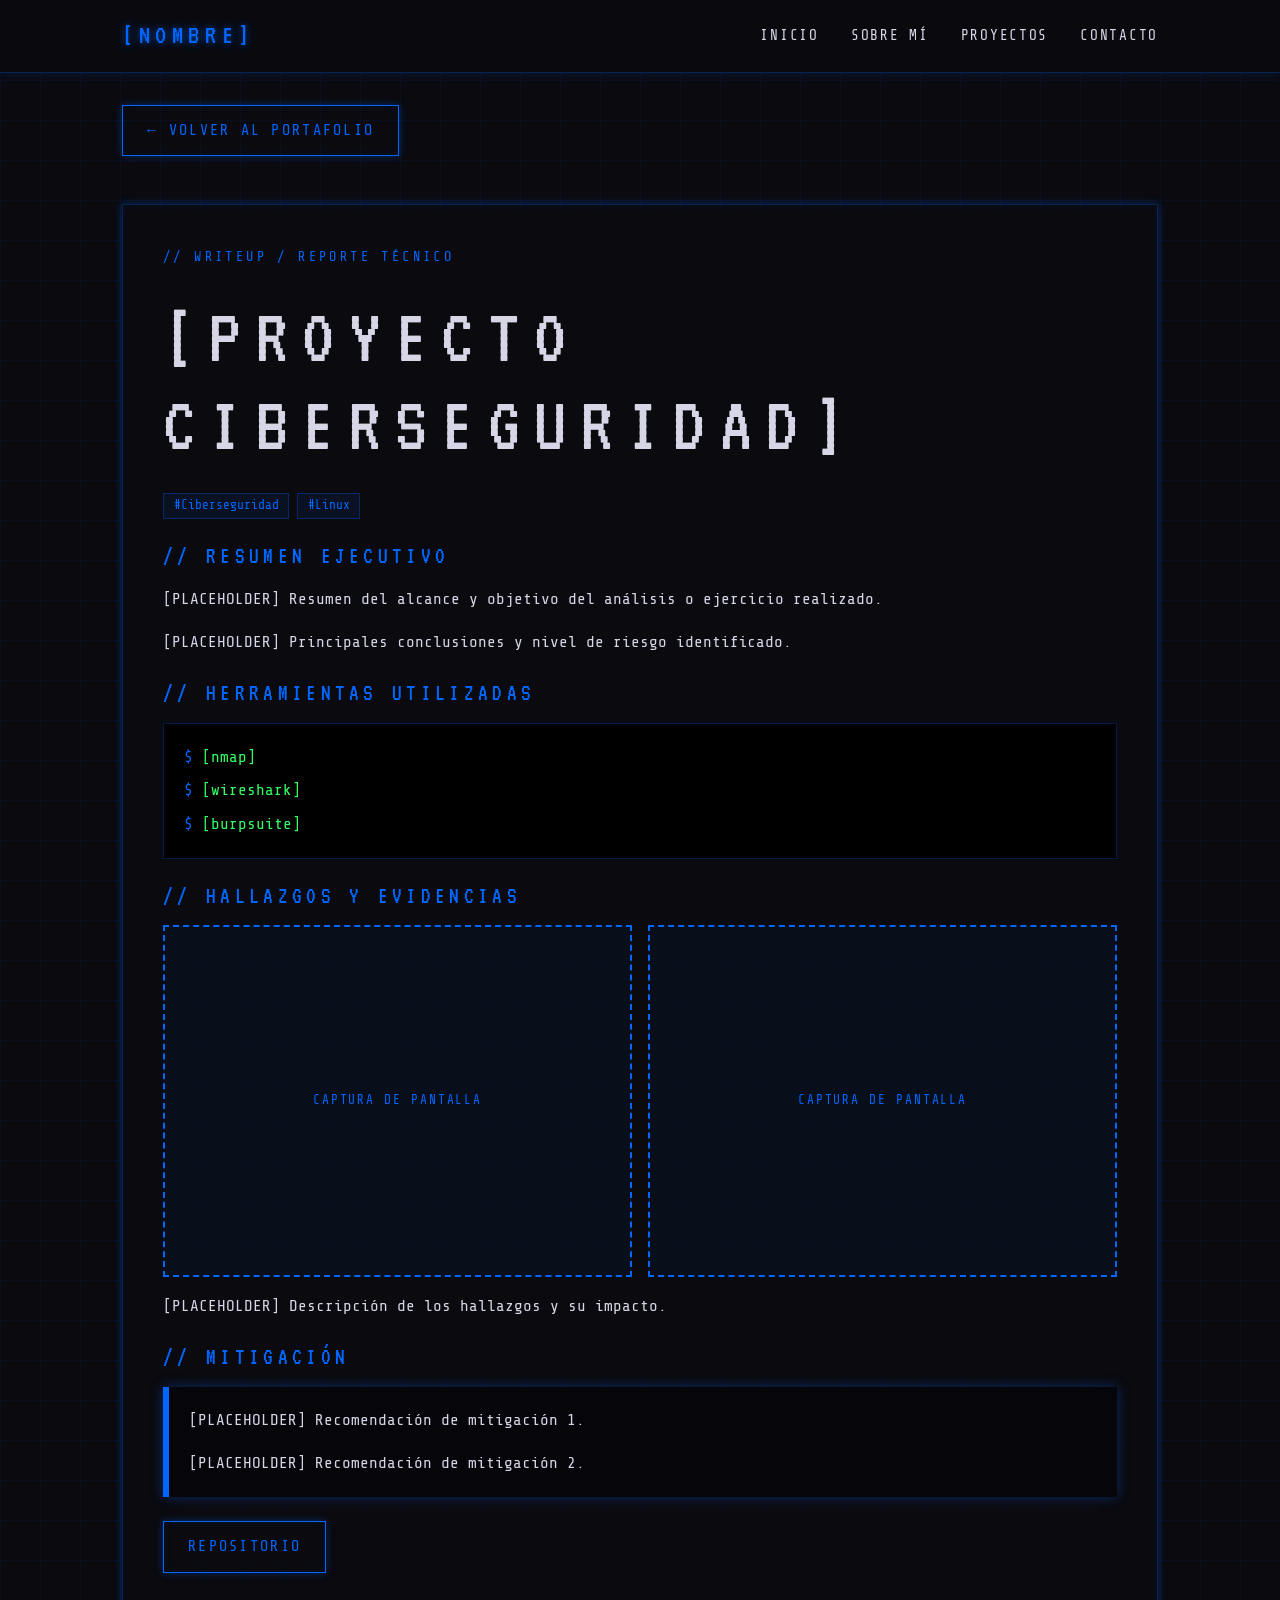
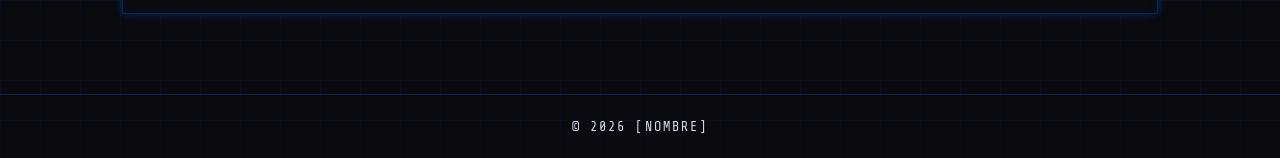
<file: projects/ciberseguridad-ejemplo/index.html>
<!DOCTYPE html>
<html lang="es">
<head>
  <meta charset="UTF-8">
  <meta name="viewport" content="width=device-width, initial-scale=1.0">
  <title>[Proyecto Ciberseguridad] | [NOMBRE]</title>
  <meta name="description" content="[PLACEHOLDER] Writeup / reporte técnico de ciberseguridad.">

  <link rel="preconnect" href="https://fonts.googleapis.com">
  <link rel="preconnect" href="https://fonts.gstatic.com" crossorigin>
  <link href="https://fonts.googleapis.com/css2?family=Share+Tech+Mono&family=VT323&display=swap" rel="stylesheet">

  <link rel="stylesheet" href="../../css/reset.css">
  <link rel="stylesheet" href="../../css/styles.css">
  <script src="../../js/main.js" defer></script>
</head>
<body>

  <header class="site-header">
    <div class="container header-inner">
      <a href="../../index.html#hero" class="logo">[NOMBRE]</a>
      <nav aria-label="Navegación principal">
        <ul class="nav-list">
          <li><a href="../../index.html#hero">Inicio</a></li>
          <li><a href="../../index.html#sobre-mi">Sobre mí</a></li>
          <li><a href="../../index.html#proyectos">Proyectos</a></li>
          <li><a href="../../index.html#contacto">Contacto</a></li>
        </ul>
      </nav>
    </div>
  </header>

  <main class="container">

    <a href="../../index.html#proyectos" class="btn back-btn">&larr; Volver al portafolio</a>

    <article class="section project-detail">
      <p class="section-label">Writeup / Reporte técnico</p>
      <!-- Reemplazar: título del writeup -->
      <h1 class="detail-title">[Proyecto Ciberseguridad]</h1>

      <!-- Reemplazar: etiquetas del proyecto -->
      <div class="project-tags">
        <span class="tag">#Ciberseguridad</span>
        <span class="tag">#Linux</span>
      </div>

      <!-- // Resumen Ejecutivo -->
      <section class="detail-block" aria-labelledby="cs-resumen">
        <h2 id="cs-resumen" class="detail-block-title">Resumen Ejecutivo</h2>
        <div class="detail-content">
          <!-- Reemplazar: resumen del alcance, objetivo y conclusiones -->
          <p>[PLACEHOLDER] Resumen del alcance y objetivo del análisis o ejercicio realizado.</p>
          <p>[PLACEHOLDER] Principales conclusiones y nivel de riesgo identificado.</p>
        </div>
      </section>

      <!-- // Herramientas Utilizadas -->
      <section class="detail-block" aria-labelledby="cs-herramientas">
        <h2 id="cs-herramientas" class="detail-block-title">Herramientas Utilizadas</h2>
        <!-- Reemplazar: lista de herramientas reales -->
        <ul class="terminal-list">
          <li>[nmap]</li>
          <li>[wireshark]</li>
          <li>[burpsuite]</li>
        </ul>
      </section>

      <!-- // Hallazgos y Evidencias -->
      <section class="detail-block" aria-labelledby="cs-hallazgos">
        <h2 id="cs-hallazgos" class="detail-block-title">Hallazgos y Evidencias</h2>
        <!-- Reemplazar: cada .placeholder-box por una captura real (assets/images/...) -->
        <div class="gallery-grid">
          <div class="placeholder-box">Captura de pantalla</div>
          <div class="placeholder-box">Captura de pantalla</div>
        </div>
        <div class="detail-content">
          <!-- Reemplazar: descripción de cada hallazgo -->
          <p>[PLACEHOLDER] Descripción de los hallazgos y su impacto.</p>
        </div>
      </section>

      <!-- // Mitigación -->
      <section class="detail-block" aria-labelledby="cs-mitigacion">
        <h2 id="cs-mitigacion" class="detail-block-title">Mitigación</h2>
        <div class="callout-block">
          <!-- Reemplazar: recomendaciones de mitigación -->
          <p>[PLACEHOLDER] Recomendación de mitigación 1.</p>
          <p>[PLACEHOLDER] Recomendación de mitigación 2.</p>
        </div>
      </section>

      <!-- Reemplazar: enlaces reales al repositorio / reporte -->
      <div class="detail-links">
        <a href="https://github.com/EduardoGomezTics" class="btn" target="_blank" rel="noopener noreferrer">Repositorio</a>
      </div>
    </article>

  </main>

  <footer class="site-footer">
    <div class="container">
      <p>&copy; <span id="year"></span> [NOMBRE]</p>
    </div>
  </footer>

</body>
</html>
</file>
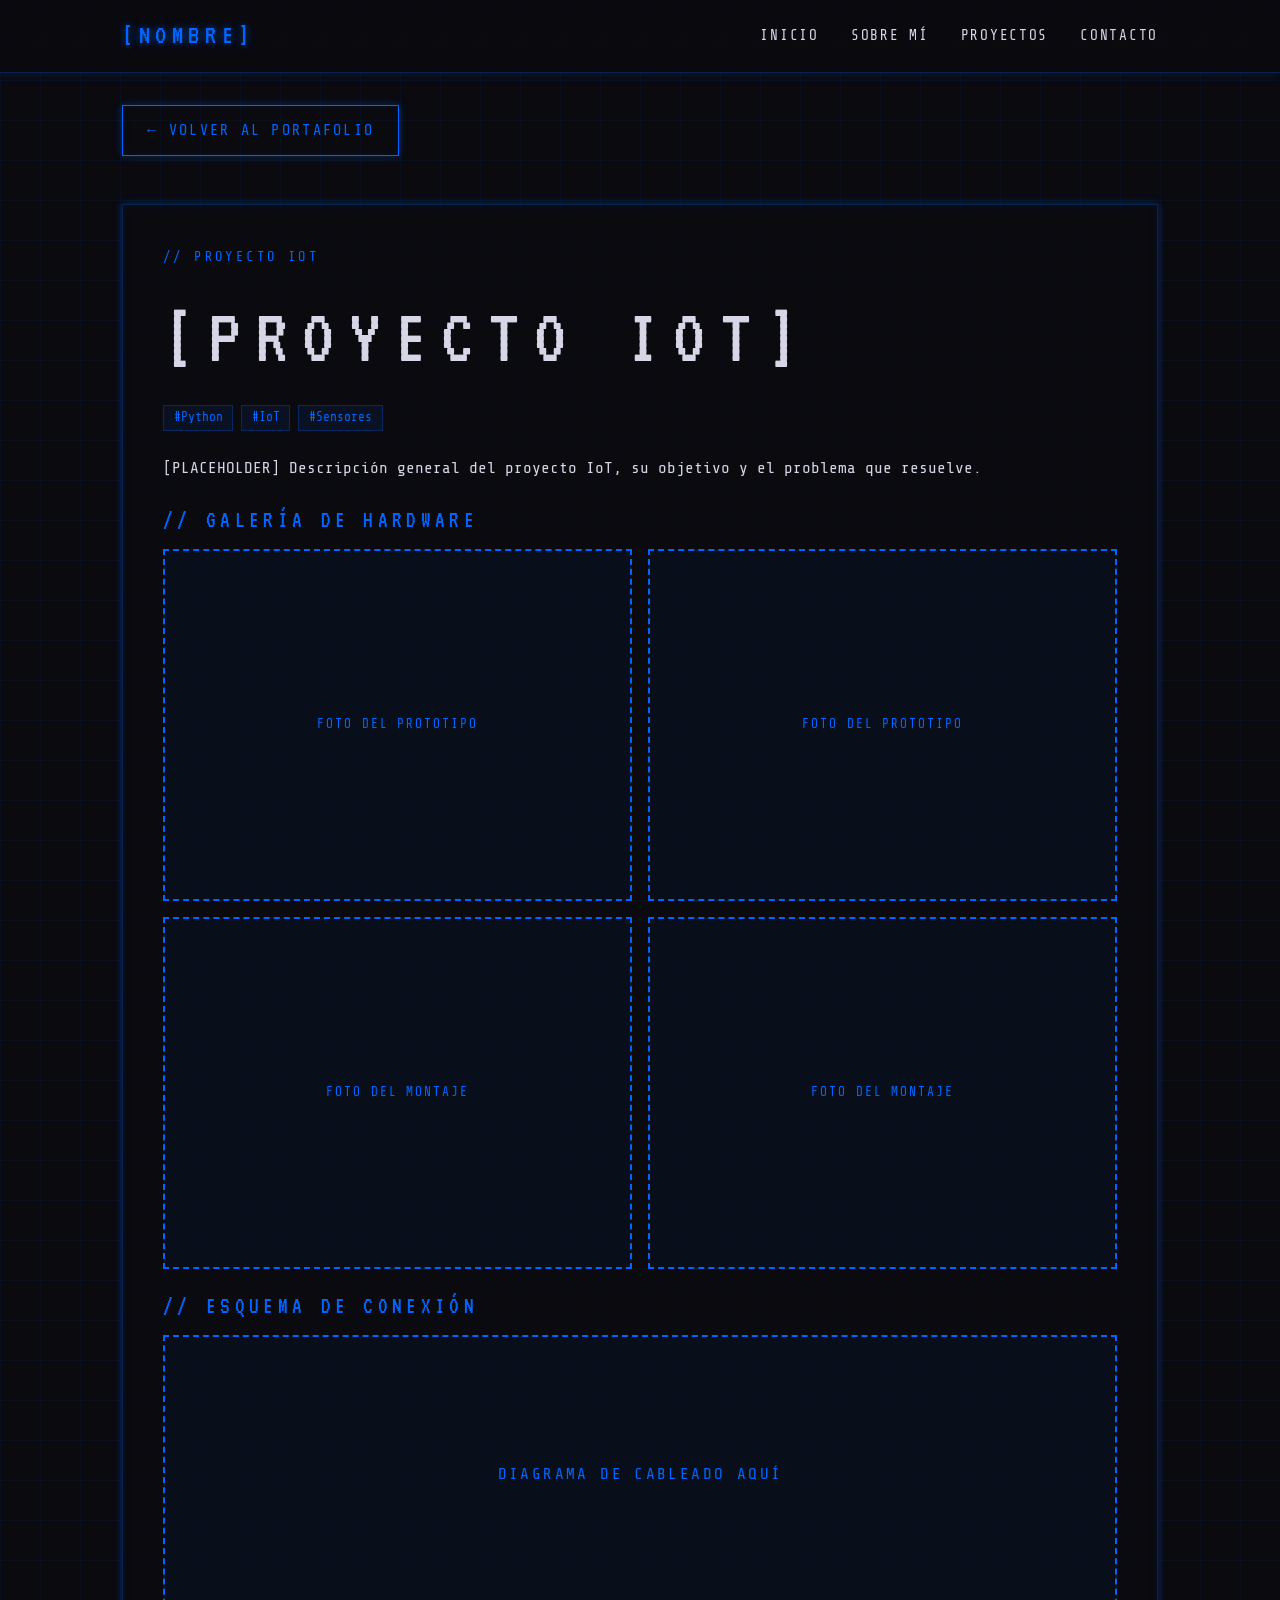
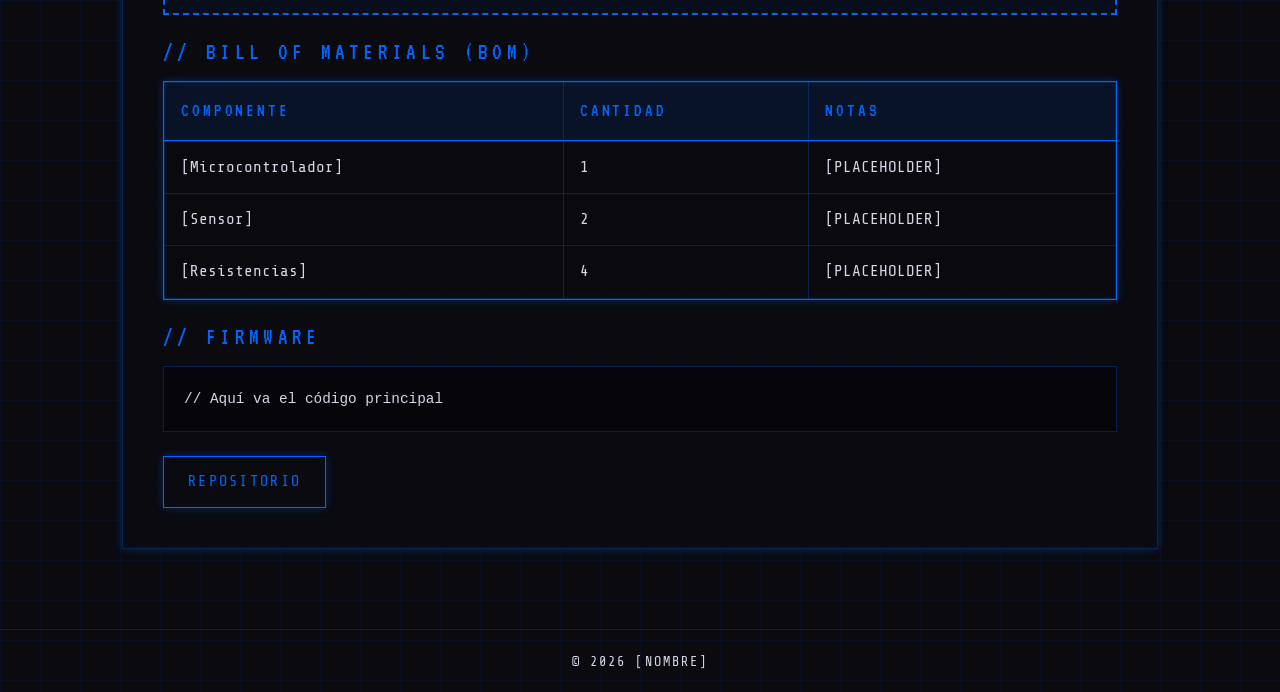
<file: projects/iot-ejemplo/index.html>
<!DOCTYPE html>
<html lang="es">
<head>
  <meta charset="UTF-8">
  <meta name="viewport" content="width=device-width, initial-scale=1.0">
  <title>[Proyecto IoT] | [NOMBRE]</title>
  <meta name="description" content="[PLACEHOLDER] Detalle del proyecto de IoT.">

  <link rel="preconnect" href="https://fonts.googleapis.com">
  <link rel="preconnect" href="https://fonts.gstatic.com" crossorigin>
  <link href="https://fonts.googleapis.com/css2?family=Share+Tech+Mono&family=VT323&display=swap" rel="stylesheet">

  <link rel="stylesheet" href="../../css/reset.css">
  <link rel="stylesheet" href="../../css/styles.css">
  <script src="../../js/main.js" defer></script>
</head>
<body>

  <header class="site-header">
    <div class="container header-inner">
      <a href="../../index.html#hero" class="logo">[NOMBRE]</a>
      <nav aria-label="Navegación principal">
        <ul class="nav-list">
          <li><a href="../../index.html#hero">Inicio</a></li>
          <li><a href="../../index.html#sobre-mi">Sobre mí</a></li>
          <li><a href="../../index.html#proyectos">Proyectos</a></li>
          <li><a href="../../index.html#contacto">Contacto</a></li>
        </ul>
      </nav>
    </div>
  </header>

  <main class="container">

    <a href="../../index.html#proyectos" class="btn back-btn">&larr; Volver al portafolio</a>

    <article class="section project-detail">
      <p class="section-label">Proyecto IoT</p>
      <!-- Reemplazar: título del proyecto -->
      <h1 class="detail-title">[Proyecto IoT]</h1>

      <!-- Reemplazar: etiquetas del proyecto -->
      <div class="project-tags">
        <span class="tag">#Python</span>
        <span class="tag">#IoT</span>
        <span class="tag">#Sensores</span>
      </div>

      <div class="detail-content">
        <!-- Reemplazar: descripción general del proyecto -->
        <p>[PLACEHOLDER] Descripción general del proyecto IoT, su objetivo y el problema que resuelve.</p>
      </div>

      <!-- // Galería de Hardware -->
      <section class="detail-block" aria-labelledby="iot-galeria">
        <h2 id="iot-galeria" class="detail-block-title">Galería de Hardware</h2>
        <!-- Reemplazar: cada .placeholder-box por una imagen real (assets/images/...) -->
        <div class="gallery-grid">
          <div class="placeholder-box">Foto del prototipo</div>
          <div class="placeholder-box">Foto del prototipo</div>
          <div class="placeholder-box">Foto del montaje</div>
          <div class="placeholder-box">Foto del montaje</div>
        </div>
      </section>

      <!-- // Esquema de Conexión -->
      <section class="detail-block" aria-labelledby="iot-esquema">
        <h2 id="iot-esquema" class="detail-block-title">Esquema de Conexión</h2>
        <!-- Reemplazar: diagrama de cableado (imagen o SVG) -->
        <div class="placeholder-box placeholder-wide">Diagrama de cableado aquí</div>
      </section>

      <!-- // Bill of Materials (BOM) -->
      <section class="detail-block" aria-labelledby="iot-bom">
        <h2 id="iot-bom" class="detail-block-title">Bill of Materials (BOM)</h2>
        <div class="table-wrapper">
          <table class="data-table">
            <caption class="visually-hidden">Lista de materiales del proyecto</caption>
            <thead>
              <tr>
                <th scope="col">Componente</th>
                <th scope="col">Cantidad</th>
                <th scope="col">Notas</th>
              </tr>
            </thead>
            <tbody>
              <!-- Reemplazar: filas con los componentes reales -->
              <tr>
                <td>[Microcontrolador]</td>
                <td>1</td>
                <td>[PLACEHOLDER]</td>
              </tr>
              <tr>
                <td>[Sensor]</td>
                <td>2</td>
                <td>[PLACEHOLDER]</td>
              </tr>
              <tr>
                <td>[Resistencias]</td>
                <td>4</td>
                <td>[PLACEHOLDER]</td>
              </tr>
            </tbody>
          </table>
        </div>
      </section>

      <!-- // Firmware -->
      <section class="detail-block" aria-labelledby="iot-firmware">
        <h2 id="iot-firmware" class="detail-block-title">Firmware</h2>
        <!-- Reemplazar: código principal del firmware -->
        <pre class="code-block"><code>// Aquí va el código principal</code></pre>
      </section>

      <!-- Reemplazar: enlaces reales al repositorio y demo -->
      <div class="detail-links">
        <a href="https://github.com/EduardoGomezTics" class="btn" target="_blank" rel="noopener noreferrer">Repositorio</a>
      </div>
    </article>

  </main>

  <footer class="site-footer">
    <div class="container">
      <p>&copy; <span id="year"></span> [NOMBRE]</p>
    </div>
  </footer>

</body>
</html>
</file>
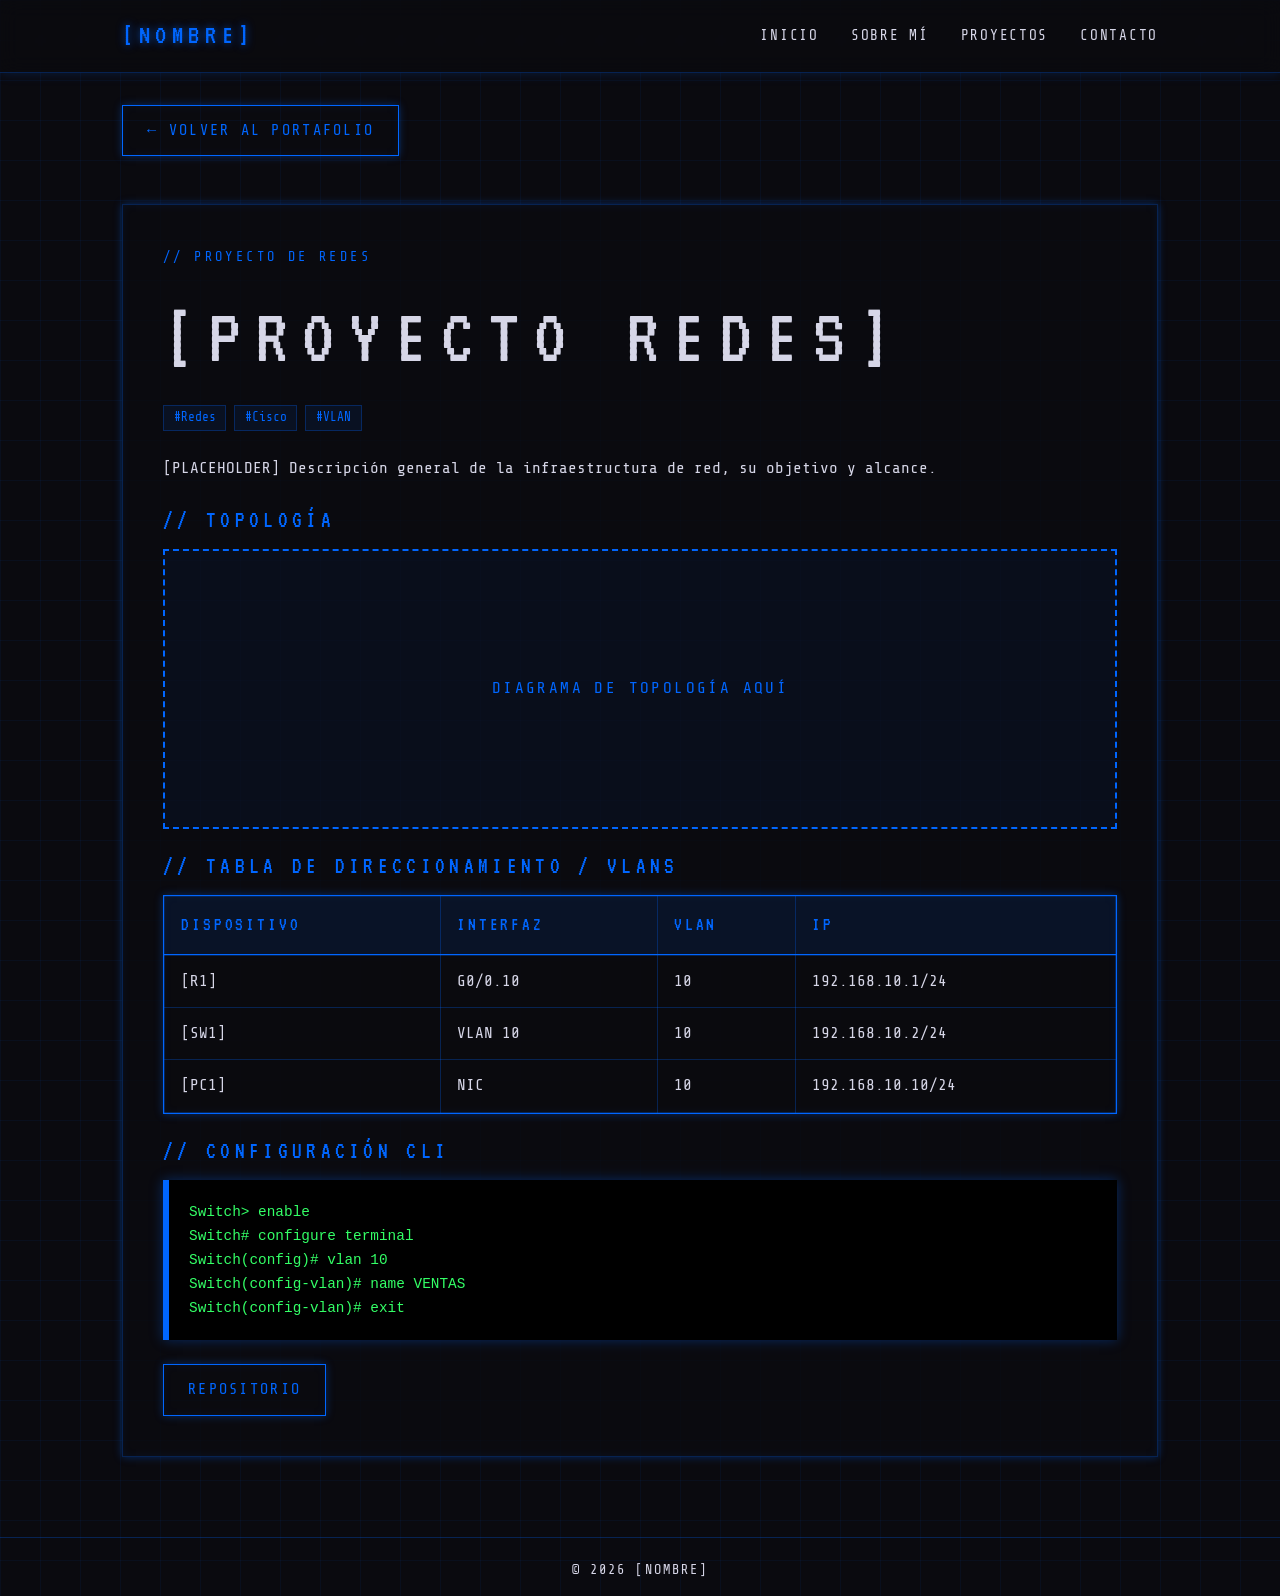
<file: projects/redes-ejemplo/index.html>
<!DOCTYPE html>
<html lang="es">
<head>
  <meta charset="UTF-8">
  <meta name="viewport" content="width=device-width, initial-scale=1.0">
  <title>[Proyecto Redes] | [NOMBRE]</title>
  <meta name="description" content="[PLACEHOLDER] Detalle del proyecto de redes.">

  <link rel="preconnect" href="https://fonts.googleapis.com">
  <link rel="preconnect" href="https://fonts.gstatic.com" crossorigin>
  <link href="https://fonts.googleapis.com/css2?family=Share+Tech+Mono&family=VT323&display=swap" rel="stylesheet">

  <link rel="stylesheet" href="../../css/reset.css">
  <link rel="stylesheet" href="../../css/styles.css">
  <script src="../../js/main.js" defer></script>
</head>
<body>

  <header class="site-header">
    <div class="container header-inner">
      <a href="../../index.html#hero" class="logo">[NOMBRE]</a>
      <nav aria-label="Navegación principal">
        <ul class="nav-list">
          <li><a href="../../index.html#hero">Inicio</a></li>
          <li><a href="../../index.html#sobre-mi">Sobre mí</a></li>
          <li><a href="../../index.html#proyectos">Proyectos</a></li>
          <li><a href="../../index.html#contacto">Contacto</a></li>
        </ul>
      </nav>
    </div>
  </header>

  <main class="container">

    <a href="../../index.html#proyectos" class="btn back-btn">&larr; Volver al portafolio</a>

    <article class="section project-detail">
      <p class="section-label">Proyecto de Redes</p>
      <!-- Reemplazar: título del proyecto -->
      <h1 class="detail-title">[Proyecto Redes]</h1>

      <!-- Reemplazar: etiquetas del proyecto -->
      <div class="project-tags">
        <span class="tag">#Redes</span>
        <span class="tag">#Cisco</span>
        <span class="tag">#VLAN</span>
      </div>

      <div class="detail-content">
        <!-- Reemplazar: descripción general de la infraestructura -->
        <p>[PLACEHOLDER] Descripción general de la infraestructura de red, su objetivo y alcance.</p>
      </div>

      <!-- // Topología -->
      <section class="detail-block" aria-labelledby="red-topologia">
        <h2 id="red-topologia" class="detail-block-title">Topología</h2>
        <!-- Reemplazar: diagrama de red (imagen o SVG) -->
        <div class="placeholder-box placeholder-wide">Diagrama de topología aquí</div>
      </section>

      <!-- // Tabla de Direccionamiento / VLANs -->
      <section class="detail-block" aria-labelledby="red-direccionamiento">
        <h2 id="red-direccionamiento" class="detail-block-title">Tabla de Direccionamiento / VLANs</h2>
        <div class="table-wrapper">
          <table class="data-table">
            <caption class="visually-hidden">Direccionamiento IP y VLANs por dispositivo</caption>
            <thead>
              <tr>
                <th scope="col">Dispositivo</th>
                <th scope="col">Interfaz</th>
                <th scope="col">VLAN</th>
                <th scope="col">IP</th>
              </tr>
            </thead>
            <tbody>
              <!-- Reemplazar: filas con el direccionamiento real -->
              <tr>
                <td>[R1]</td>
                <td>G0/0.10</td>
                <td>10</td>
                <td>192.168.10.1/24</td>
              </tr>
              <tr>
                <td>[SW1]</td>
                <td>VLAN 10</td>
                <td>10</td>
                <td>192.168.10.2/24</td>
              </tr>
              <tr>
                <td>[PC1]</td>
                <td>NIC</td>
                <td>10</td>
                <td>192.168.10.10/24</td>
              </tr>
            </tbody>
          </table>
        </div>
      </section>

      <!-- // Configuración CLI -->
      <section class="detail-block" aria-labelledby="red-cli">
        <h2 id="red-cli" class="detail-block-title">Configuración CLI</h2>
        <!-- Reemplazar: comandos reales de configuración (Cisco IOS) -->
        <pre class="terminal-block"><code>Switch&gt; enable
Switch# configure terminal
Switch(config)# vlan 10
Switch(config-vlan)# name VENTAS
Switch(config-vlan)# exit</code></pre>
      </section>

      <!-- Reemplazar: enlaces reales al repositorio / documentación -->
      <div class="detail-links">
        <a href="https://github.com/EduardoGomezTics" class="btn" target="_blank" rel="noopener noreferrer">Repositorio</a>
      </div>
    </article>

  </main>

  <footer class="site-footer">
    <div class="container">
      <p>&copy; <span id="year"></span> [NOMBRE]</p>
    </div>
  </footer>

</body>
</html>
</file>
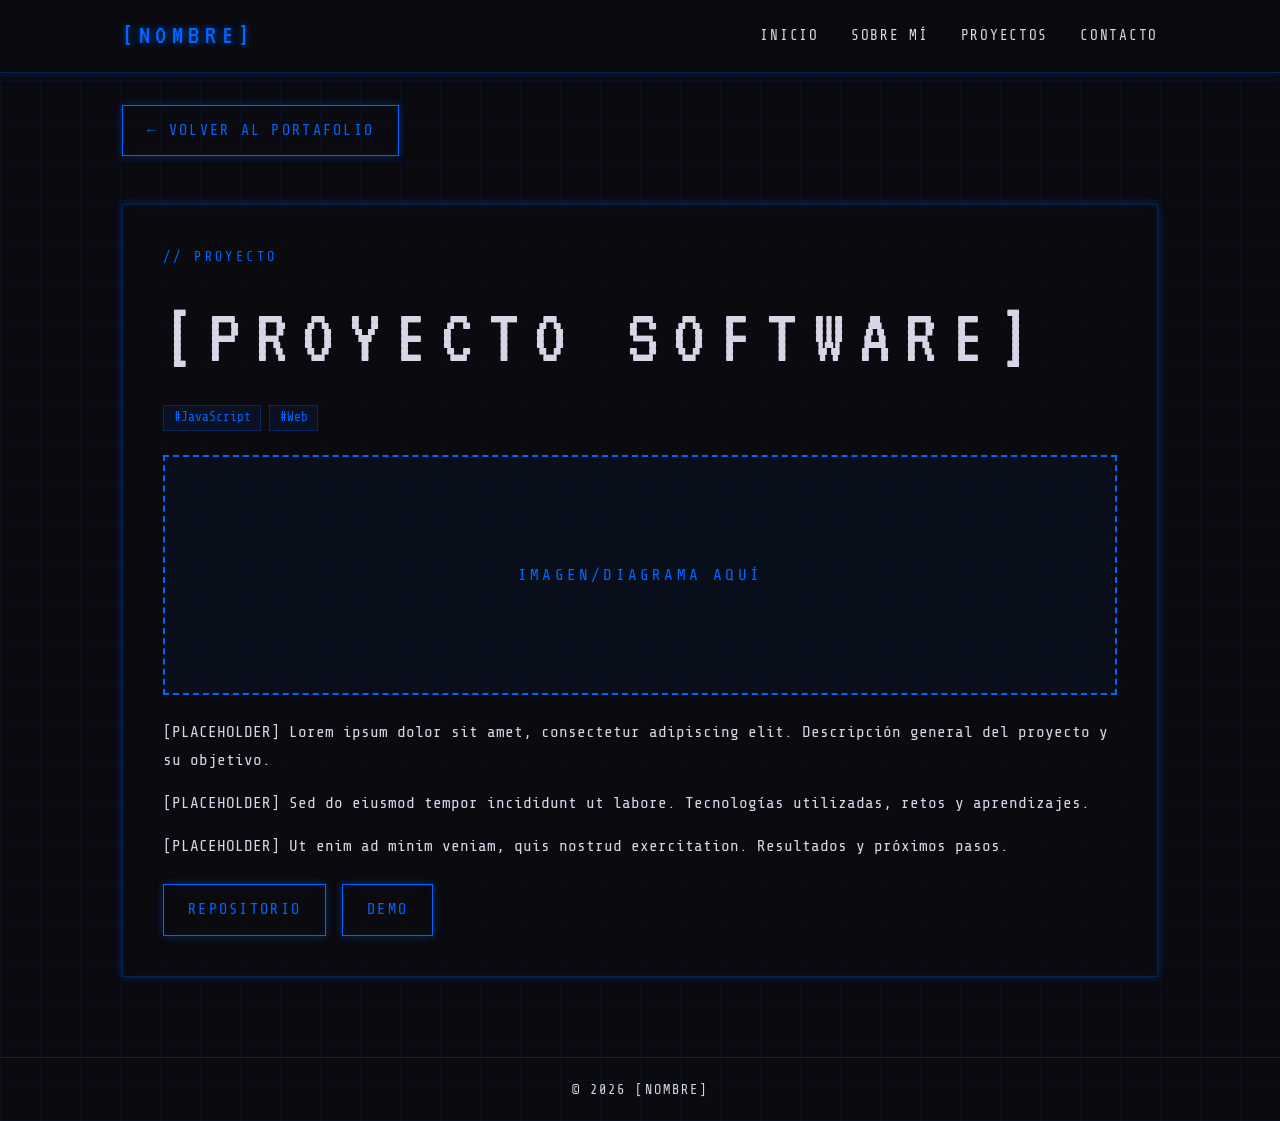
<file: projects/software-ejemplo/index.html>
<!DOCTYPE html>
<html lang="es">
<head>
  <meta charset="UTF-8">
  <meta name="viewport" content="width=device-width, initial-scale=1.0">
  <title>[Proyecto Software] | [NOMBRE]</title>
  <meta name="description" content="[PLACEHOLDER] Detalle del proyecto de software.">

  <link rel="preconnect" href="https://fonts.googleapis.com">
  <link rel="preconnect" href="https://fonts.gstatic.com" crossorigin>
  <link href="https://fonts.googleapis.com/css2?family=Share+Tech+Mono&family=VT323&display=swap" rel="stylesheet">

  <link rel="stylesheet" href="../../css/reset.css">
  <link rel="stylesheet" href="../../css/styles.css">
  <script src="../../js/main.js" defer></script>
</head>
<body>

  <header class="site-header">
    <div class="container header-inner">
      <a href="../../index.html#hero" class="logo">[NOMBRE]</a>
      <nav aria-label="Navegación principal">
        <ul class="nav-list">
          <li><a href="../../index.html#hero">Inicio</a></li>
          <li><a href="../../index.html#sobre-mi">Sobre mí</a></li>
          <li><a href="../../index.html#proyectos">Proyectos</a></li>
          <li><a href="../../index.html#contacto">Contacto</a></li>
        </ul>
      </nav>
    </div>
  </header>

  <main class="container">

    <a href="../../index.html#proyectos" class="btn back-btn">&larr; Volver al portafolio</a>

    <article class="section project-detail">
      <p class="section-label">Proyecto</p>
      <h1 class="detail-title">[Proyecto Software]</h1>

      <div class="project-tags">
        <span class="tag">#JavaScript</span>
        <span class="tag">#Web</span>
      </div>

      <div class="detail-visual">Imagen/Diagrama aquí</div>

      <div class="detail-content">
        <!-- // Aquí va la descripción del proyecto -->
        <p>[PLACEHOLDER] Lorem ipsum dolor sit amet, consectetur adipiscing elit. Descripción general del proyecto y su objetivo.</p>
        <p>[PLACEHOLDER] Sed do eiusmod tempor incididunt ut labore. Tecnologías utilizadas, retos y aprendizajes.</p>
        <p>[PLACEHOLDER] Ut enim ad minim veniam, quis nostrud exercitation. Resultados y próximos pasos.</p>
      </div>

      <div class="detail-links">
        <a href="https://github.com/EduardoGomezTics" class="btn" target="_blank" rel="noopener noreferrer">Repositorio</a>
        <a href="https://eduardogomeztics.github.io" class="btn" target="_blank" rel="noopener noreferrer">Demo</a>
      </div>
    </article>

  </main>

  <footer class="site-footer">
    <div class="container">
      <p>&copy; <span id="year"></span> [NOMBRE]</p>
    </div>
  </footer>

</body>
</html>
</file>
<file: css/styles.css>
/* ==========================================================
   VARIABLES
   Para cambiar el color neón, edita --accent-color y --accent-rgb
   ========================================================== */
:root {
  --accent-color: #0066ff;       /* <-- COLOR NEÓN PRINCIPAL */
  --accent-rgb: 0, 102, 255;     /* mismo color en RGB (para glow y bordes) */
  --bg-color: #0a0a0f;
  --bg-rgb: 10, 10, 15;          /* mismo fondo en RGB (para transparencias) */
  --text-color: #d6d6e7;
  --border-color: rgba(var(--accent-rgb), 0.28);
  --glow: 0 0 8px rgba(var(--accent-rgb), 0.35), inset 0 0 8px rgba(var(--accent-rgb), 0.08);
  --glow-strong: 0 0 14px rgba(var(--accent-rgb), 0.7), inset 0 0 10px rgba(var(--accent-rgb), 0.15);
  --glow-soft: 0 0 12px rgba(var(--accent-rgb), 0.35);
  --surface: rgba(var(--bg-rgb), 0.75);
  --code-bg: #05050a;            /* fondo bloque de código */
  --terminal-bg: #000000;        /* fondo terminal (negro puro) */
  --terminal-text: #33ff66;      /* texto terminal (verde) */

  --font-body: 'Share Tech Mono', 'Courier New', monospace;
  --font-display: 'VT323', 'Share Tech Mono', monospace;

  --grid-size: 40px;
  --container-max: 1100px;
}

/* ==========================================================
   BASE
   ========================================================== */
html { scroll-behavior: smooth; }

body {
  font-family: var(--font-body);
  font-size: 1rem;
  line-height: 1.7;
  color: var(--text-color);
  background-color: var(--bg-color);
  background-image:
    linear-gradient(rgba(var(--accent-rgb), 0.06) 1px, transparent 1px),
    linear-gradient(90deg, rgba(var(--accent-rgb), 0.06) 1px, transparent 1px);
  background-size: var(--grid-size) var(--grid-size);
  min-height: 100vh;
  display: flex;
  flex-direction: column;
}

main { flex: 1; }

::selection { background: var(--accent-color); color: var(--bg-color); }

:focus-visible { outline: 2px dashed var(--accent-color); outline-offset: 3px; }

h1, h2, h3 {
  font-family: var(--font-display);
  font-weight: 400;
  text-transform: uppercase;
  letter-spacing: 0.18em;
  line-height: 1.1;
}

h1 { font-size: clamp(2.5rem, 10vw, 5rem); }
h2 { font-size: clamp(1.75rem, 6vw, 2.75rem); margin-bottom: 1.5rem; }
h3 { font-size: 1.6rem; }

.container {
  width: 100%;
  max-width: var(--container-max);
  margin-inline: auto;
  padding-inline: 1rem;
}

/* ==========================================================
   BOTONES (cyberpunk, esquinas cuadradas)
   ========================================================== */
.btn {
  display: inline-block;
  padding: 0.75rem 1.5rem;
  font-family: var(--font-body);
  font-size: 0.95rem;
  letter-spacing: 0.15em;
  text-transform: uppercase;
  color: var(--accent-color);
  background: transparent;
  border: 1px solid var(--accent-color);
  border-radius: 0;
  box-shadow: var(--glow);
  cursor: pointer;
  transition: background-color 0.2s, color 0.2s, box-shadow 0.2s;
}

.btn:hover,
.btn:focus-visible {
  background: var(--accent-color);
  color: var(--bg-color);
  box-shadow: var(--glow-strong);
}

.btn-cta {
  margin-top: 2rem;
  padding: 1rem 2.25rem;
  font-size: 1.1rem;
}

/* ==========================================================
   HEADER / NAV (sticky + blur)
   ========================================================== */
.site-header {
  position: sticky;
  top: 0;
  z-index: 10;
  background: rgba(var(--bg-rgb), 0.7);
  -webkit-backdrop-filter: blur(10px);
  backdrop-filter: blur(10px);
  border-bottom: 1px solid var(--border-color);
  box-shadow: 0 0 12px rgba(var(--accent-rgb), 0.2);
}

.header-inner {
  display: flex;
  flex-wrap: wrap;
  align-items: center;
  justify-content: space-between;
  gap: 0.5rem 1.5rem;
  padding-block: 0.75rem;
}

.logo {
  font-family: var(--font-display);
  font-size: 1.75rem;
  letter-spacing: 0.2em;
  text-transform: uppercase;
  color: var(--accent-color);
  text-shadow: 0 0 8px rgba(var(--accent-rgb), 0.7);
}

.nav-list { display: flex; flex-wrap: wrap; gap: 0.25rem 1.25rem; }

.nav-list a {
  text-transform: uppercase;
  letter-spacing: 0.12em;
  font-size: 0.9rem;
  padding-block: 0.25rem;
  border-bottom: 1px solid transparent;
  transition: color 0.2s, border-color 0.2s, text-shadow 0.2s;
}

.nav-list a:hover {
  color: var(--accent-color);
  border-bottom-color: var(--accent-color);
  text-shadow: 0 0 8px rgba(var(--accent-rgb), 0.8);
}

/* ==========================================================
   SECCIONES (caja)
   ========================================================== */
.section {
  margin-block: 2rem;
  padding: 1.5rem;
  border: 1px solid var(--border-color);
  background: var(--surface);
  box-shadow: var(--glow);
  transition: border-color 0.25s, box-shadow 0.25s;
  scroll-margin-top: 5.5rem;
}

.section:hover { border-color: var(--accent-color); box-shadow: var(--glow-strong); }

.section-label {
  font-size: 0.85rem;
  letter-spacing: 0.25em;
  text-transform: uppercase;
  color: var(--accent-color);
  margin-bottom: 0.5rem;
}

.section-label::before { content: "// "; }

/* ----- Hero ----- */
#hero {
  min-height: 80vh;
  display: grid;
  place-items: center;
}

.hero-content {
  display: flex;
  flex-direction: column;
  align-items: flex-start;
  max-width: 800px;
}

.hero-title { text-shadow: 0 0 12px rgba(var(--accent-rgb), 0.6); }

.hero-title::after {
  content: "_";
  color: var(--accent-color);
  animation: blink 1s steps(1) infinite;
}

.hero-subtitle {
  margin-top: 1rem;
  font-size: 1.1rem;
  letter-spacing: 0.1em;
  text-transform: uppercase;
  color: var(--accent-color);
}

/* ----- Sobre mí ----- */
.about-grid {
  display: grid;
  grid-template-columns: 1fr;
  gap: 2rem;
  align-items: center;
}

.about-photo {
  display: grid;
  place-items: center;
  width: 100%;
  max-width: 320px;
  aspect-ratio: 1 / 1;
  margin-inline: auto;
  border: 2px dashed var(--accent-color);
  background: rgba(var(--accent-rgb), 0.05);
  color: var(--accent-color);
  letter-spacing: 0.25em;
  text-transform: uppercase;
  box-shadow: var(--glow);
}

.about-text p + p { margin-top: 1rem; }

/* ----- Proyectos ----- */
.projects-grid {
  display: grid;
  grid-template-columns: repeat(auto-fit, minmax(300px, 1fr));
  gap: 1.5rem;
}

.project-card {
  display: flex;
  flex-direction: column;
  border: 1px solid var(--border-color);
  background: rgba(var(--bg-rgb), 0.9);
  transition: border-color 0.25s, box-shadow 0.25s, transform 0.25s;
}

.project-card:hover {
  border-color: var(--accent-color);
  box-shadow: var(--glow-soft);
  transform: translateY(-3px);
}

.project-cover {
  aspect-ratio: 16 / 9;
  border-bottom: 1px solid var(--border-color);
  background:
    var(--cover, none) center / cover no-repeat,
    linear-gradient(135deg, rgba(var(--accent-rgb), 0.18), rgba(var(--bg-rgb), 1)),
    var(--bg-color);
}

.project-body {
  display: flex;
  flex-direction: column;
  gap: 0.75rem;
  flex: 1;
  padding: 1.25rem;
}

.project-title { color: var(--text-color); }

.project-tags { display: flex; flex-wrap: wrap; gap: 0.5rem; }

.tag {
  padding: 0.1rem 0.6rem;
  font-size: 0.8rem;
  color: var(--accent-color);
  border: 1px solid var(--border-color);
  background: rgba(var(--accent-rgb), 0.08);
}

.project-link {
  margin-top: auto;
  padding-top: 0.5rem;
  color: var(--accent-color);
  letter-spacing: 0.1em;
  text-transform: uppercase;
  font-size: 0.9rem;
}

.project-link:hover { text-shadow: 0 0 8px rgba(var(--accent-rgb), 0.8); }

.project-card[hidden] { display: none; }

.project-summary { font-size: 0.9rem; }

.projects-error {
  grid-column: 1 / -1;
  padding: 1rem;
  border: 1px dashed var(--accent-color);
  color: var(--accent-color);
}

/* ----- Filtros ----- */
.project-filters {
  display: flex;
  flex-wrap: wrap;
  gap: 0.75rem;
  margin-bottom: 1.5rem;
}

.filter-btn {
  padding: 0.5rem 1.1rem;
  font-family: var(--font-body);
  font-size: 0.85rem;
  letter-spacing: 0.15em;
  text-transform: uppercase;
  color: var(--text-color);
  background: transparent;
  border: 1px solid var(--border-color);
  border-radius: 0;
  cursor: pointer;
  transition: color 0.2s, border-color 0.2s, background-color 0.2s, box-shadow 0.2s;
}

.filter-btn:hover {
  color: var(--accent-color);
  border-color: var(--accent-color);
  box-shadow: var(--glow-soft);
}

.filter-btn:active { background: rgba(var(--accent-rgb), 0.25); }

.filter-btn.active {
  background: var(--accent-color);
  border-color: var(--accent-color);
  color: var(--bg-color);
  box-shadow: var(--glow);
}

/* ----- Página de detalle ----- */
.back-btn { margin-top: 2rem; }

.project-detail { display: flex; flex-direction: column; gap: 1.5rem; }

.project-detail .section-label,
.project-detail .detail-title { margin-bottom: 0; }

.detail-visual {
  display: grid;
  place-items: center;
  min-height: 240px;
  border: 2px dashed var(--accent-color);
  background: rgba(var(--accent-rgb), 0.05);
  color: var(--accent-color);
  letter-spacing: 0.2em;
  text-transform: uppercase;
  text-align: center;
}

.detail-content p + p { margin-top: 1rem; }

.detail-links { display: flex; flex-wrap: wrap; gap: 1rem; }

/* ----- Bloques de detalle especializados (IoT / Redes) ----- */
.detail-block { display: flex; flex-direction: column; gap: 1rem; }

.detail-block-title {
  margin-bottom: 0;
  font-size: 1.5rem;
  color: var(--accent-color);
}

.detail-block-title::before { content: "// "; }

.visually-hidden {
  position: absolute;
  width: 1px;
  height: 1px;
  overflow: hidden;
  clip: rect(0 0 0 0);
  white-space: nowrap;
}

/* Placeholders visuales (fotos / diagramas) */
.placeholder-box {
  display: grid;
  place-items: center;
  min-height: 180px;
  padding: 1rem;
  border: 2px dashed var(--accent-color);
  background: rgba(var(--accent-rgb), 0.05);
  color: var(--accent-color);
  letter-spacing: 0.15em;
  text-transform: uppercase;
  text-align: center;
}

.placeholder-wide { width: 100%; min-height: 280px; }

/* Galería: 2 columnas */
.gallery-grid {
  display: grid;
  grid-template-columns: repeat(2, 1fr);
  gap: 1rem;
}

.gallery-grid .placeholder-box { aspect-ratio: 4 / 3; min-height: 0; font-size: 0.8rem; }

/* Tablas */
.table-wrapper {
  overflow-x: auto;
  border: 1px solid var(--accent-color);
  background: rgba(var(--bg-rgb), 0.9);
  box-shadow: var(--glow);
}

.data-table {
  width: 100%;
  min-width: 480px;
  border-collapse: collapse;
  text-align: left;
}

.data-table th,
.data-table td {
  padding: 0.75rem 1rem;
  border: 1px solid var(--border-color);
}

.data-table th {
  font-family: var(--font-display);
  font-size: 1.2rem;
  font-weight: 400;
  letter-spacing: 0.15em;
  text-transform: uppercase;
  color: var(--accent-color);
  background: rgba(var(--accent-rgb), 0.1);
  border-bottom: 1px solid var(--accent-color);
}

.data-table tbody tr:hover { background: rgba(var(--accent-rgb), 0.07); }

/* Bloque de código (firmware) */
.code-block,
.terminal-block {
  margin: 0;
  padding: 1.25rem;
  overflow-x: auto;
  font-family: var(--font-body);
  font-size: 0.9rem;
  line-height: 1.6;
  white-space: pre;
  border-radius: 0;
}

.code-block {
  color: var(--text-color);
  background: var(--code-bg);
  border: 1px solid var(--border-color);
}

/* Terminal de comandos (CLI) */
.terminal-block {
  color: var(--terminal-text);
  background: var(--terminal-bg);
  border-left: 6px solid var(--accent-color);
  box-shadow: var(--glow-soft);
}

/* ----- Contacto ----- */
.contact-section { text-align: center; }

.contact-text { max-width: 560px; margin-inline: auto; }

.contact-links .btn {
  display: inline-flex;
  align-items: center;
  gap: 0.6rem;
}

.btn-icon {
  width: 1.2em;
  height: 1.2em;
  fill: currentColor;
}

/* Lista estilo terminal (herramientas) */
.terminal-list {
  padding: 1.25rem;
  background: var(--terminal-bg);
  border: 1px solid var(--border-color);
  color: var(--terminal-text);
}

.terminal-list li + li { margin-top: 0.4rem; }
.terminal-list li::before { content: "$ "; color: var(--accent-color); }

/* Bloque destacado (mitigación) */
.callout-block {
  padding: 1.25rem;
  background: var(--code-bg);
  border-left: 6px solid var(--accent-color);
  box-shadow: var(--glow-soft);
}

.callout-block p + p { margin-top: 1rem; }

.contact-links {
  display: flex;
  flex-wrap: wrap;
  justify-content: center;
  gap: 1rem;
  margin-top: 2rem;
}

/* ==========================================================
   FOOTER
   ========================================================== */
.site-footer {
  margin-top: 2rem;
  padding-block: 1.25rem;
  text-align: center;
  font-size: 0.85rem;
  letter-spacing: 0.15em;
  text-transform: uppercase;
  border-top: 1px solid var(--border-color);
}

/* ==========================================================
   SCROLLBAR
   ========================================================== */
::-webkit-scrollbar { width: 10px; }
::-webkit-scrollbar-track { background: var(--bg-color); }
::-webkit-scrollbar-thumb { background: var(--border-color); border: 1px solid var(--accent-color); }

/* ==========================================================
   ANIMACIONES
   ========================================================== */
@keyframes blink { 50% { opacity: 0; } }

@media (prefers-reduced-motion: reduce) {
  html { scroll-behavior: auto; }
  .hero-title::after { animation: none; }
  * { transition: none !important; }
}

/* ==========================================================
   RESPONSIVE (mobile-first)
   ========================================================== */
@media (min-width: 768px) {
  .container { padding-inline: 2rem; }
  .section { padding: 2.5rem; margin-block: 3rem; }
  .nav-list { gap: 0.25rem 2rem; }
  .about-grid { grid-template-columns: minmax(220px, 1fr) 2fr; gap: 3rem; }
  .about-photo { max-width: none; margin-inline: 0; }
}
</file>
